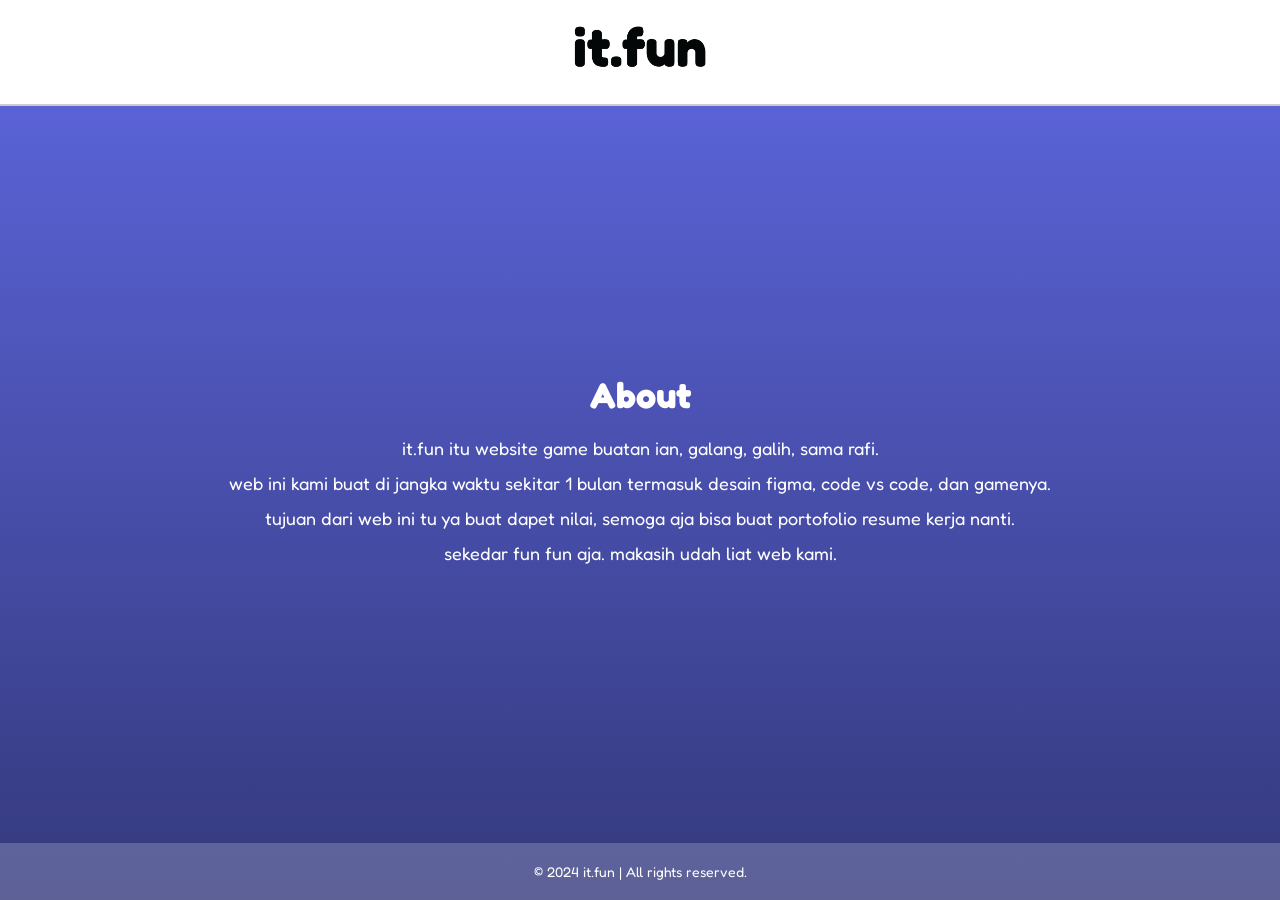
<file: about.html>
<!DOCTYPE html>
<html lang="en">
<head>
    <meta charset="UTF-8">
    <meta name="viewport" content="width=device-width, initial-scale=1.0">
    <title>About</title>
    <link href="https://fonts.googleapis.com/css2?family=Fredoka:wght@300;400;500;600;700&display=swap" rel="stylesheet">
    <link rel="stylesheet" href="about.css">
</head>
<body>
    <!-- Navigation bar -->
    <div class="nav">
        <div class="logo">
            <a href="index.html">
                <img src="assets/logo.png" alt="Logo" class="logo-img">
            </a>
        </div>
    </div>

    <!-- About content -->
    <div class="content">
        <h1>About</h1>
        <p>it.fun itu website game buatan ian, galang, galih, sama rafi.</p>
        <p>web ini kami buat di jangka waktu sekitar 1 bulan termasuk desain figma, code vs code, dan gamenya.</p>
        <p>tujuan dari web ini tu ya buat dapet nilai, semoga aja bisa buat portofolio resume kerja nanti.</p>
        <p>sekedar fun fun aja. makasih udah liat web kami.</p>
    </div>

    <!-- Footer -->
    <footer>
        <p>© 2024 it.fun | All rights reserved.</p>
    </footer>
</body>
</html>
</file>
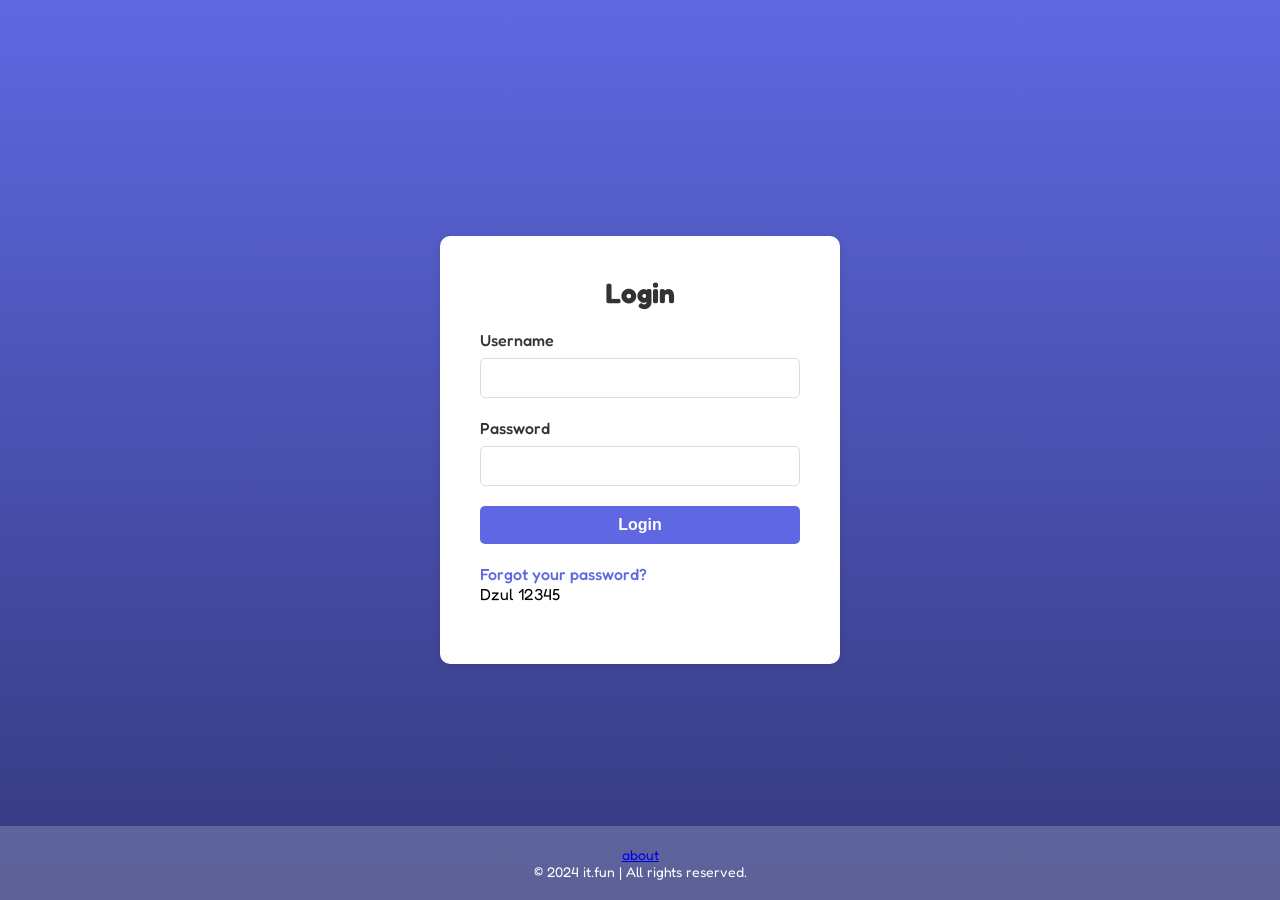
<file: aim-trainer.html>
<!DOCTYPE html>
<html lang="en">
<head>
    <meta charset="UTF-8">
    <meta name="viewport" content="width=device-width, initial-scale=1.0">
    <title>Aim Trainer</title>
    <link href="https://fonts.googleapis.com/css2?family=Fredoka:wght@300;400;500;700&display=swap" rel="stylesheet">
    <link rel="stylesheet" href="aim-trainer.css">
</head>
<body>
    <div class="nav">
        <div class="logo">
            <a href="index.html">
                <img src="assets/logo.png" alt="Logo" class="logo-img">
            </a>
        </div>
        <div class="menu">
            <a href="index.html" class="menu-item">Home</a>
            <a href="scores.html" class="menu-item">Scores</a>
            <a href="profile.html" class="menu-item">Profile</a>
        </div>
        <div class="pfp">
            <a href="profile.html">
                <img src="assets/pfp.png" alt="Profile Picture" class="pfp-img">
            </a>
        </div>
    </div>

    <div class="content">
        <div id="aim-trainer-game">
            <button id="start-button">Start</button>
            <div id="target" class="hidden"></div>
            <div id="result" class="hidden">
                <p id="average-time">Average Reaction Time: 0 ms</p>
                <button id="restart-button">Restart</button>
            </div>
            <p id="timer">Time Left: 30s</p>
        </div>
    </div>

    <footer>        
        <a href="about.html" class="footer-link">about</a>
        <p>2024 © it.fun | All rights reserved</p>
    </footer>

    <script src="aim-trainer.js"></script>
</body>
</html>
</file>
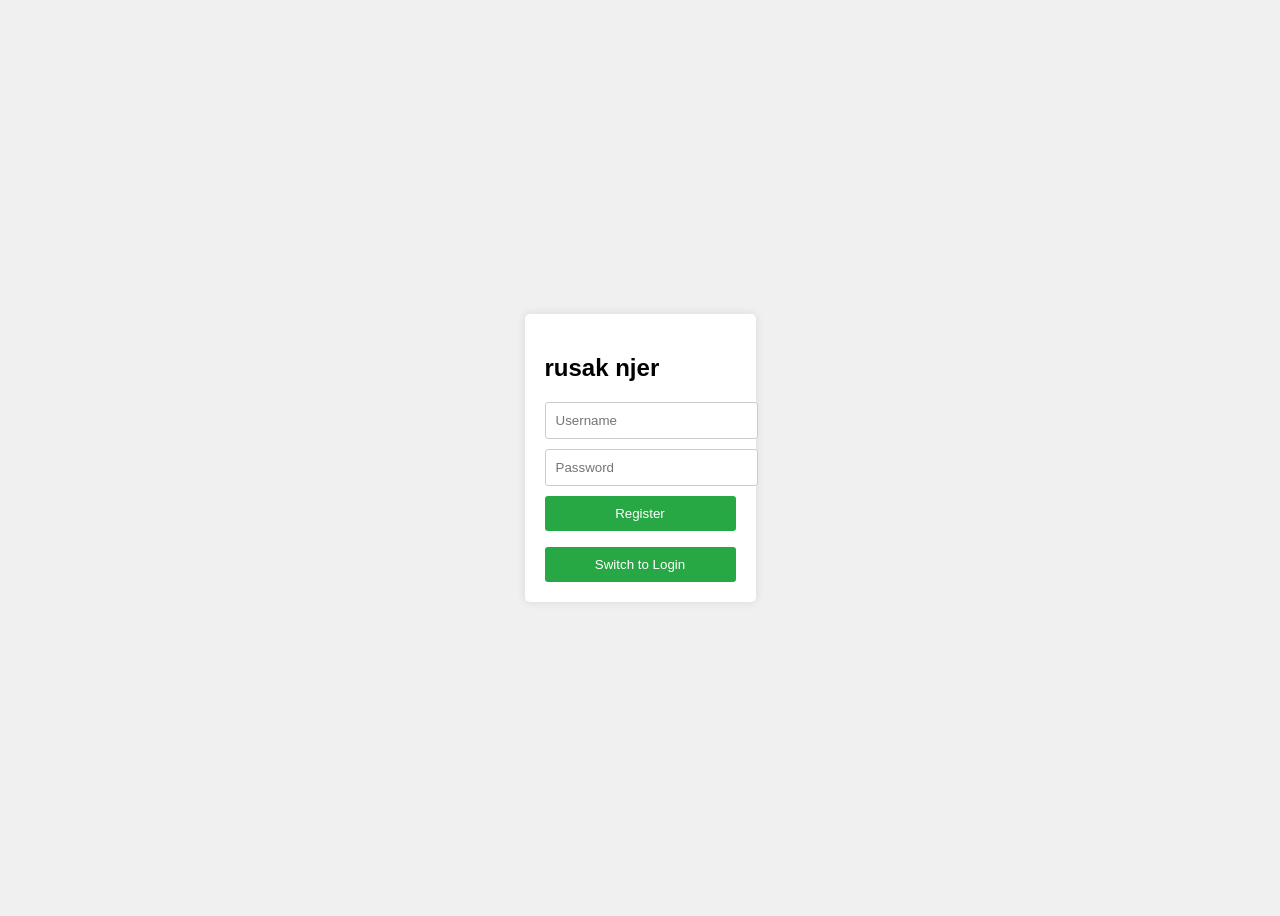
<file: catcher.html>
<!DOCTYPE html>
<html lang="en">
<head>
    <meta charset="UTF-8">
    <meta name="viewport" content="width=device-width, initial-scale=1.0">
    <title>Login and Registration</title>
    <style>
        body {
            font-family: Arial, sans-serif;
            display: flex;
            justify-content: center;
            align-items: center;
            height: 100vh;
            background-color: #f0f0f0;
        }
        .container {
            background: #fff;
            padding: 20px;
            border-radius: 5px;
            box-shadow: 0 0 10px rgba(0,0,0,0.1);
        }
        .container h2 {
            margin-bottom: 20px;
        }
        .container input {
            display: block;
            width: 100%;
            padding: 10px;
            margin: 10px 0;
            border: 1px solid #ccc;
            border-radius: 3px;
        }
        .container button {
            width: 100%;
            padding: 10px;
            background-color: #28a745;
            color: #fff;
            border: none;
            border-radius: 3px;
            cursor: pointer;
        }
        .container button:hover {
            background-color: #218838;
        }
        .message {
            color: red;
            margin-top: 10px;
        }
    </style>
</head>
<body>
    <div class="container" id="auth-container">
        <h2 id="form-title">rusak njer</h2>
        <input type="text" id="username" placeholder="Username" />
        <input type="password" id="password" placeholder="Password" />
        <button onclick="handleSubmit()">Register</button>
        <p id="message" class="message"></p>
        <button onclick="toggleForm()">Switch to Login</button>
    </div>

    <script>
        function toggleForm() {
            const container = document.getElementById('auth-container');
            const title = document.getElementById('form-title');
            const button = container.querySelector('button');
            const message = document.getElementById('message');
            
            if (title.textContent === 'Register') {
                title.textContent = 'Login';
                button.textContent = 'Login';
                button.setAttribute('onclick', 'handleLogin()');
                container.querySelector('button + button').style.display = 'none'; // Hide the switch button
            } else {
                title.textContent = 'Register';
                button.textContent = 'Register';
                button.setAttribute('onclick', 'handleSubmit()');
                container.querySelector('button + button').style.display = 'inline'; // Show the switch button
            }
            message.textContent = '';
        }

        function handleSubmit() {
            const username = document.getElementById('username').value;
            const password = document.getElementById('password').value;
            const message = document.getElementById('message');
            
            if (username && password) {
                let users = JSON.parse(localStorage.getItem('users')) || {};
                if (users[username]) {
                    message.textContent = 'User already exists.';
                } else {
                    users[username] = password;
                    localStorage.setItem('users', JSON.stringify(users));
                    message.textContent = 'User registered successfully!';
                    message.style.color = 'green';
                }
            } else {
                message.textContent = 'Please enter both username and password.';
            }
        }

        function handleLogin() {
            const username = document.getElementById('username').value;
            const password = document.getElementById('password').value;
            const message = document.getElementById('message');
            
            if (username && password) {
                let users = JSON.parse(localStorage.getItem('users')) || {};
                if (users[username] === password) {
                    message.textContent = 'Login successful!';
                    message.style.color = 'green';
                } else {
                    message.textContent = 'Invalid username or password.';
                }
            } else {
                message.textContent = 'Please enter both username and password.';
            }
        }
    </script>
</body>
</html>
</file>
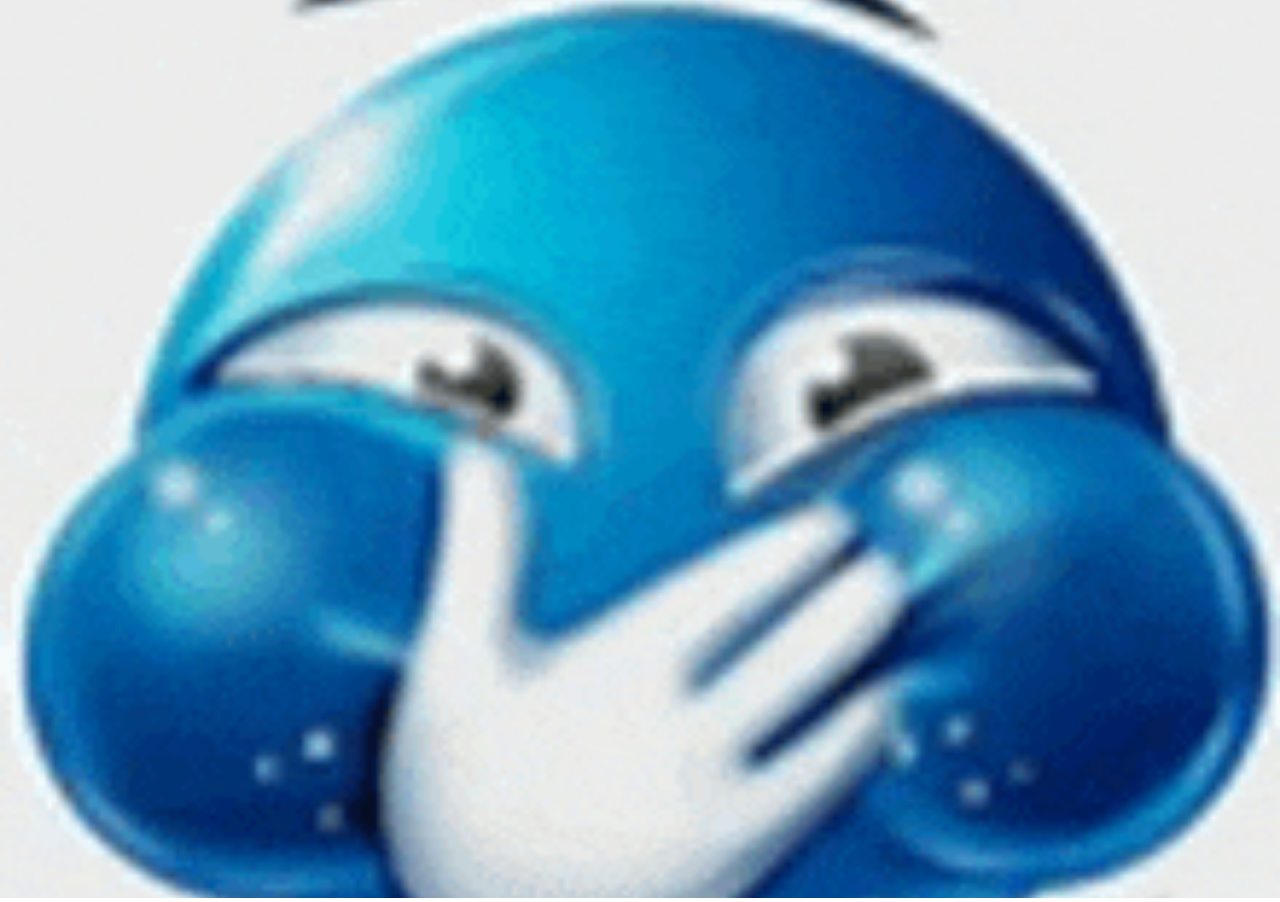
<file: forgot-pw.html>
<!DOCTYPE html>
<html lang="en">
<head>
    <meta charset="UTF-8">
    <meta name="viewport" content="width=device-width, initial-scale=1.0">
    <title>Fullscreen Image</title>
    <style>
        /* Basic reset */
        * {
            margin: 0;
            padding: 0;
            box-sizing: border-box;
        }

        html, body {
            height: 100%;
            overflow: hidden;
        }

        body {
            display: flex;
            justify-content: center;
            align-items: center;
        }

        img {
            width: 100vw;
            height: 100vh;
            object-fit: cover; /* Ensures the image covers the entire viewport without distortion */
        }
    </style>
</head>
<body>
    <a href="login.html">
        <img src="assets/lmao.png" alt="Fullscreen Image">
    </a>
</body>
</html>
</file>
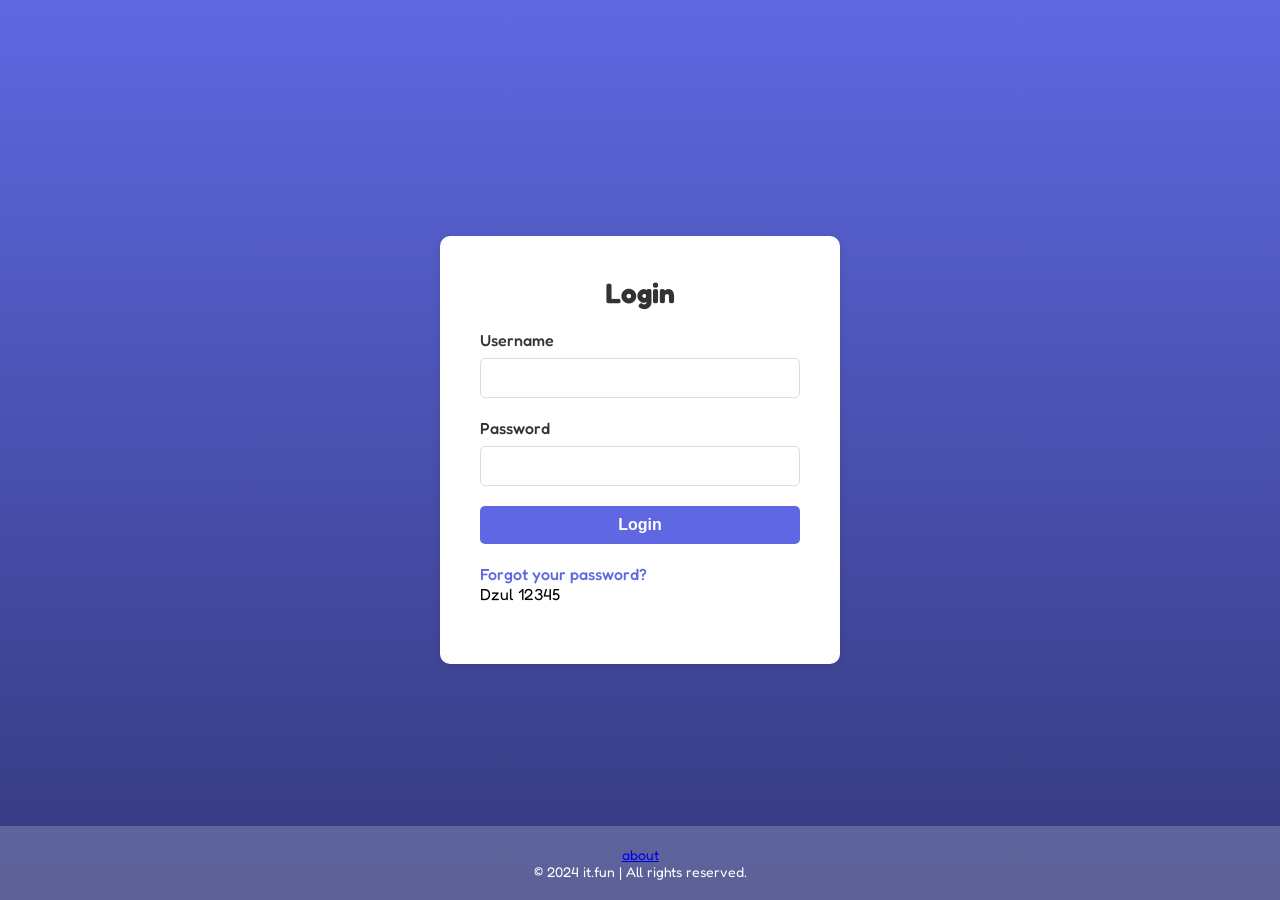
<file: login.html>
<!DOCTYPE html>
<html lang="en">
<head>
    <meta charset="UTF-8">
    <meta name="viewport" content="width=device-width, initial-scale=1.0">
    <title>Login</title>
    <link href="https://fonts.googleapis.com/css2?family=Fredoka:wght@300;400;500;600;700&display=swap" rel="stylesheet">
    <link rel="stylesheet" href="login.css">
</head>
<body>
    <div class="login-container">
        <h1>Login</h1>
        <form id="loginForm">
            <div class="form-group">
                <label for="username">Username</label>
                <input type="text" id="username" name="username" required>
            </div>
            <div class="form-group">
                <label for="password">Password</label>
                <input type="password" id="password" name="password" required>
            </div>
            <div class="form-group">
                <input type="submit" value="Login">
            </div>
            <div class="form-group">
                <a href="forgot-password.html">Forgot your password?</a>
                <p>Dzul 12345</p>
            </div>
        </form>
    </div>

    <footer>
        <a href="about.html" class="footer-link">about</a>
        <p>© 2024 it.fun | All rights reserved.</p>
    </footer>
    <script src="login.js"></script>
</body>
</html>
</file>
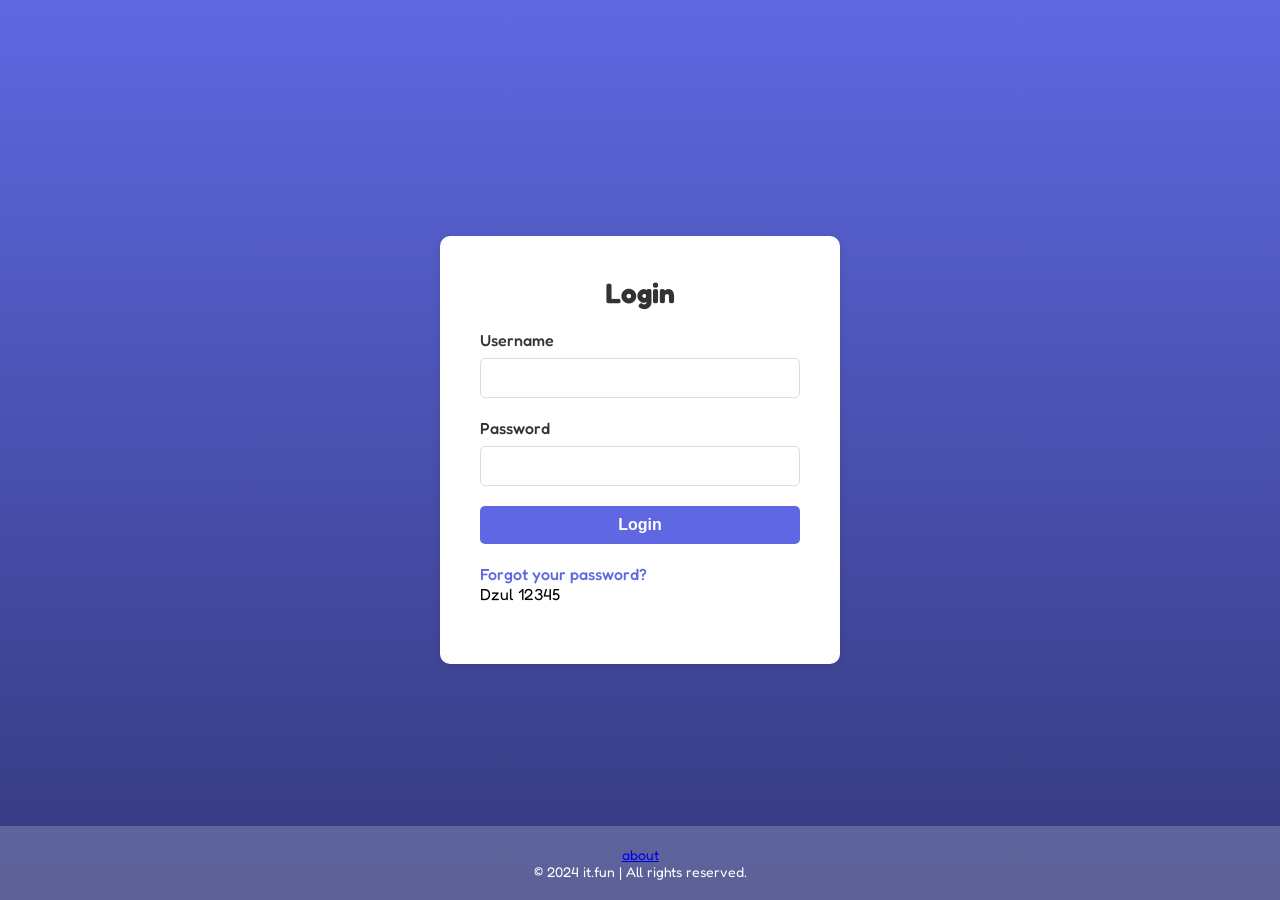
<file: memory-tap.html>
<!DOCTYPE html>
<html lang="en">
<head>
    <meta charset="UTF-8">
    <meta name="viewport" content="width=device-width, initial-scale=1.0">
    <title>Memory Tap</title>
    <link href="https://fonts.googleapis.com/css2?family=Fredoka:wght@300;400;500;700&display=swap" rel="stylesheet">
    <link rel="stylesheet" href="memory-tap.css">
</head>
<body>
    <div class="nav">
        <div class="logo">
            <a href="index.html">
                <img src="assets/logo.png" alt="Logo" class="logo-img">
            </a>
        </div>
        <div class="menu">
            <a href="index.html" class="menu-item">Home</a>
            <a href="scores.html" class="menu-item">Scores</a>
            <a href="profile.html" class="menu-item">Profile</a>
        </div>
        <div class="pfp">
            <a href="profile.html">
                <img src="assets/pfp.png" alt="Profile Picture" class="pfp-img">
            </a>
        </div>
    </div>

    <div class="content">
        <h2>Memory Tap Game</h2>
        <div id="game-board">
            <div class="button red" data-color="red"></div>
            <div class="button yellow" data-color="yellow"></div>
            <div class="button green" data-color="green"></div>
            <div class="button blue" data-color="blue"></div>
        </div>
        <button id="start-button">Start</button>
        <p id="message"></p>
    </div>

    <footer>
        <a href="about.html" class="footer-link">about</a>
        <span>2024 © it.fun | All rights reserved</span>
    </footer>

    <script src="memory-tap.js"></script>
</body>
</html>
</file>
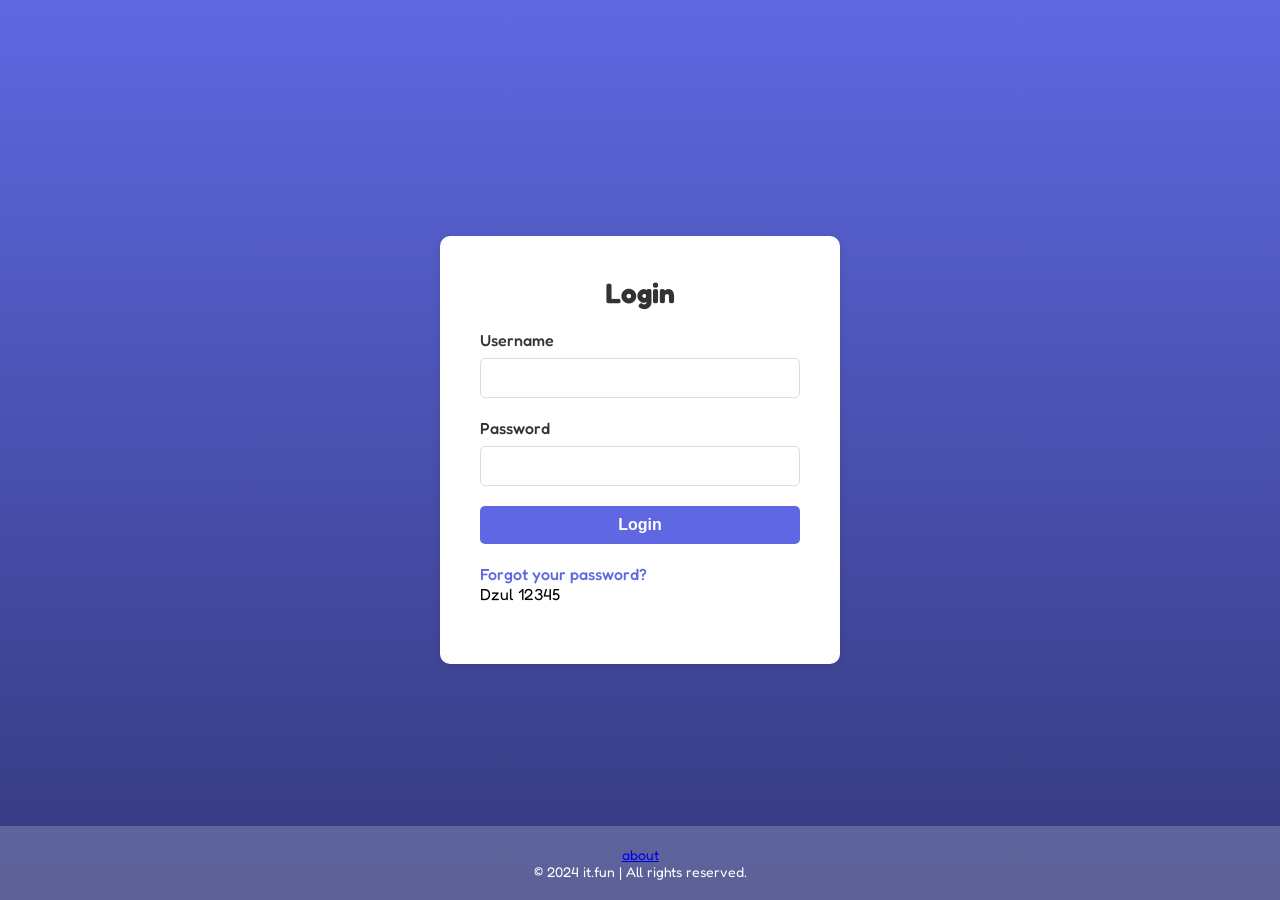
<file: profile.html>
<!DOCTYPE html>
<html lang="en">
<head>
    <meta charset="UTF-8">
    <meta name="viewport" content="width=device-width, initial-scale=1.0">
    <title>Profile</title>
    <link href="https://fonts.googleapis.com/css2?family=Fredoka:wght@300;400;500;600;700&display=swap" rel="stylesheet">
    <link rel="stylesheet" href="profile.css">
</head>
<body>
    <div class="sidebar">
        <div class="logo">
            <a href="index.html">
                <img src="assets/logo.png" alt="Logo" class="logo-img">
            </a>
        </div>
        <div class="profile-info">
            <img src="assets/pfp.png" alt="Profile Picture">
            <h3>Dzul</h3>
        </div>
        <div class="menu">
            <a href="profile.html" class="menu-item active">Profile</a>
            <a href="scores.html" class="menu-item">Scores</a>
        </div>
        <button class="logout-button" id="logoutButton">Log Out</button>
    </div>

    <div class="main-content">
        <!-- Add any additional content here if needed -->
    </div>

    <footer>
        <a href="about.html" class="footer-link">about</a>
        <p>© 2024 it.fun | All rights reserved.</p>
    </footer>
    <script src="profile.js"></script>
</body>
</html>
</file>
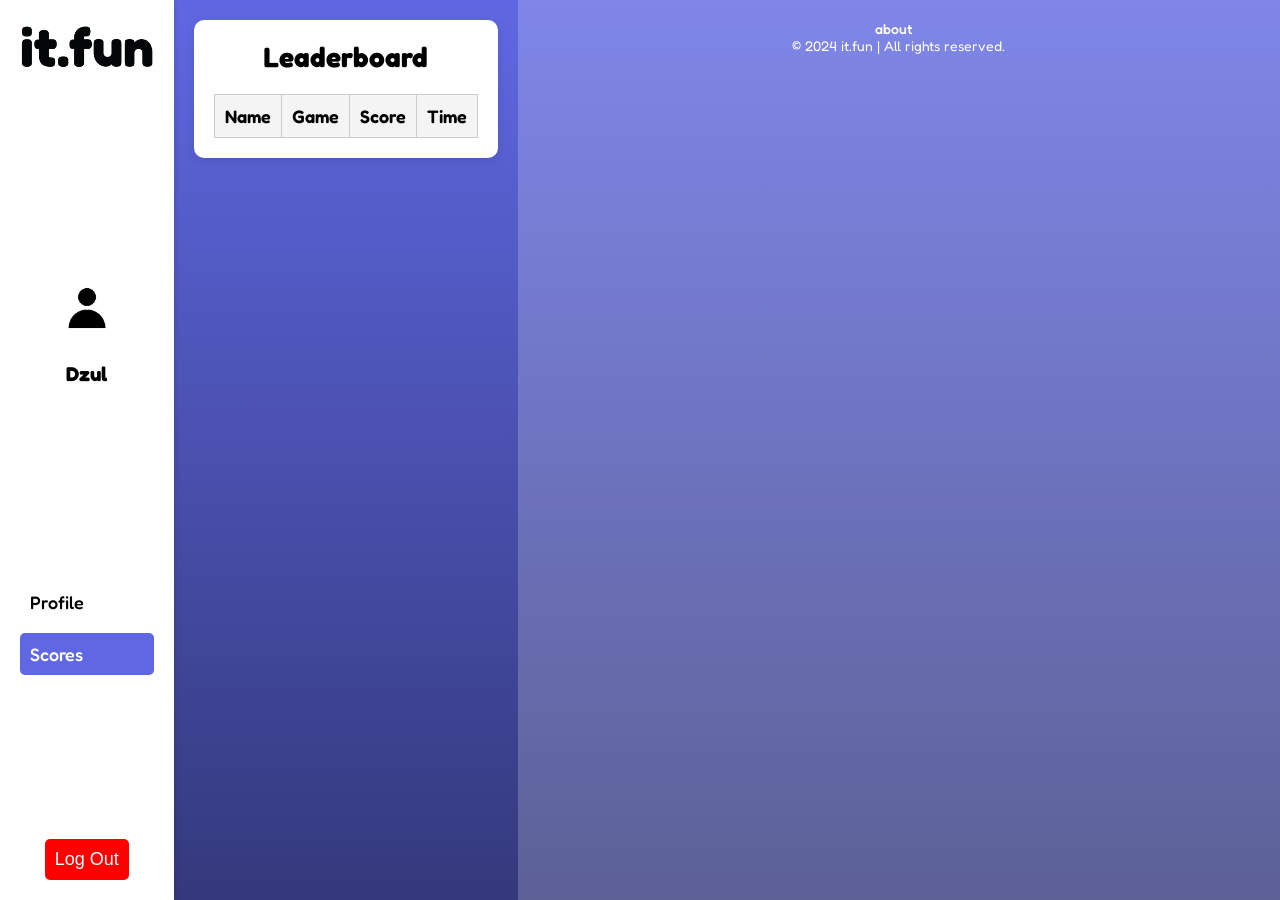
<file: scores.html>
<!DOCTYPE html>
<html lang="en">
<head>
    <meta charset="UTF-8">
    <meta name="viewport" content="width=device-width, initial-scale=1.0">
    <title>Scores</title>
    <link href="https://fonts.googleapis.com/css2?family=Fredoka:wght@300;400;500;600;700&display=swap" rel="stylesheet">
    <link rel="stylesheet" href="scores.css">
    <style>
        .leaderboard table {
            width: 100%;
            border-collapse: collapse;
            margin-top: 20px;
        }
        .leaderboard th, .leaderboard td {
            border: 1px solid #ccc;
            padding: 10px;
            text-align: center;
        }
        .leaderboard th {
            background-color: #f4f4f4;
            font-size: 18px;
        }
        .leaderboard td {
            font-size: 16px;
        }
    </style>
</head>
<body>
    <div class="sidebar">
        <div class="logo">
            <a href="index.html">
                <img src="assets/logo.png" alt="Logo" class="logo-img">
            </a>
        </div>
        <div class="profile-info">
            <img src="assets/pfp.png" alt="Profile Picture">
            <h3>Dzul</h3>
        </div>
        <div class="menu">
            <a href="profile.html" class="menu-item">Profile</a>
            <a href="scores.html" class="menu-item active">Scores</a>
        </div>
        <button class="logout-button" id="logoutButton">Log Out</button>
    </div>

    <div class="main-content">
        <div class="leaderboard">
            <h2>Leaderboard</h2>
            <table>
                <thead>
                    <tr>
                        <th>Name</th>
                        <th>Game</th>
                        <th>Score</th>
                        <th>Time</th>
                    </tr>
                </thead>
                <tbody id="leaderboardBody">
                    <!-- Scores will be inserted here -->
                </tbody>
            </table>
        </div>
    </div>

    <footer>
        <a href="about.html" class="footer-link">about</a>
        <p>© 2024 it.fun | All rights reserved.</p>
    </footer>
    <script>
        // Load and display scores from localStorage
        document.addEventListener('DOMContentLoaded', () => {
            const leaderboardBody = document.getElementById('leaderboardBody');
            const scores = JSON.parse(localStorage.getItem('scores')) || [];

            scores.forEach(score => {
                const row = document.createElement('tr');
                row.innerHTML = `
                    <td>${score.username}</td>
                    <td>${score.game}</td>
                    <td>${score.score}</td>
                    <td>${score.time}</td>
                `;
                leaderboardBody.appendChild(row);
            });
        });
    </script>
</body>
</html>
</file>
<file: about.css>
/* Basic reset */
* {
    margin: 0;
    padding: 0;
    box-sizing: border-box;
}

body {
    font-family: 'Fredoka', sans-serif;
    background: linear-gradient(to bottom, #5F68E2, #34397C);
    min-height: 100vh; /* Ensures the gradient covers the entire viewport height */
    background-size: 100% 100vh;
    margin: 0;
    display: flex;
    flex-direction: column;
    justify-content: space-between;
}

/* Navigation bar */
.nav {
    display: flex;
    justify-content: center;
    align-items: center;
    padding: 20px;
    background-color: #fff;
    border-bottom: 2px solid #ccc;
}

.logo-img {
    height: 60px;
}

/* Content section */
.content {
    text-align: center;
    margin: 50px auto;
    color: #fff;
    padding: 0 20px; /* Add padding to avoid content touching edges */
}

.content h1 {
    font-size: 36px;
    margin-bottom: 20px;
}

.content p {
    font-size: 18px;
    margin-bottom: 10px; /* Adjusted gap between lines */
    line-height: 1.4;    /* Tighter line spacing */
}

/* Footer */
footer {
    text-align: center;
    padding: 20px;
    background-color: rgba(255, 255, 255, 0.2);
    color: #fff;
    font-size: 14px;
    position: relative;
    bottom: 0;
    width: 100%;
}

/* Media Queries for Responsive Design */

/* For tablets and larger mobile devices */
@media (max-width: 768px) {
    .content h1 {
        font-size: 28px; /* Adjust font size for smaller screens */
    }

    .content p {
        font-size: 16px; /* Adjust font size for smaller screens */
    }

    .logo-img {
        height: 50px; /* Adjust logo size for smaller screens */
    }

    .nav {
        padding: 15px;
    }
}

/* For smaller mobile devices */
@media (max-width: 480px) {
    .content h1 {
        font-size: 24px; /* Further adjust font size for very small screens */
    }

    .content p {
        font-size: 14px; /* Further adjust font size for very small screens */
    }

    .logo-img {
        height: 40px; /* Further adjust logo size for very small screens */
    }

    .nav {
        flex-direction: column;
        padding: 10px;
    }

    .content {
        margin: 20px auto;
        padding: 0 10px; /* Add padding for very small screens */
    }
}
</file>
<file: aim-trainer.css>
* {
    margin: 0;
    padding: 0;
    box-sizing: border-box;
}

body {
    font-family: 'Fredoka', sans-serif;
    background: linear-gradient(to bottom, #5F68E2, #34397C);
    min-height: 100vh;
    background-size: 100% 100vh;
    margin: 0;
}

.nav {
    display: flex;
    justify-content: space-between;
    align-items: center;
    padding: 10px 20px;
    background-color: #fff;
    border-bottom: 2px solid #ccc;
}

.logo-img {
    height: 40px;
}

.menu {
    display: flex;
    gap: 20px;
}

.menu-item {
    text-decoration: none;
    color: #000;
    font-weight: 500;
    font-size: 18px;
}

.pfp-img {
    height: 40px;
    border-radius: 50%;
}

.content {
    text-align: center;
    margin: 40px 20px;
}

#aim-trainer-game {
    position: relative;
    width: 80vw; 
    height: 60vh;
    max-width: 800px; 
    max-height: 500px; 
    background: #fff;
    border-radius: 10px;
    padding: 20px;
    box-shadow: 0 2px 10px rgba(0, 0, 0, 0.1);
    margin: 0 auto;
}

#start-button, #restart-button {
    background-color: #5F68E2;
    color: #fff;
    border: none;
    padding: 10px 20px;
    font-size: 18px;
    cursor: pointer;
    border-radius: 5px;
}

#target {
    width: 100px;
    height: 100px;
    background-color: #ff6347;
    border-radius: 50%;
    position: absolute;
    cursor: pointer;
}

.hidden {
    display: none;
}

#timer {
    font-size: 24px;
    margin: 20px 0;
}

footer {
    text-align: center;
    padding: 20px;
    background-color: rgba(255, 255, 255, 0.2);
    color: #fff;
    font-size: 14px;
    position: absolute;
    width: 100%;
    bottom: 0;
}

.footer-link {
    color: #fff;
    text-decoration: none;
    margin-right: 10px;
    font-weight: 500;
}

.footer-link:hover {
    text-decoration: underline;
}

/* Media Queries for Responsive Design */

/* For tablets and larger mobile devices */
@media (max-width: 768px) {
    .nav {
        flex-direction: column;
        padding: 15px;
    }

    .logo-img {
        height: 35px;
    }

    .menu {
        flex-direction: column;
        gap: 10px;
    }

    .menu-item {
        font-size: 16px;
    }

    #aim-trainer-game {
        width: 90vw; 
        height: 50vh;
    }

    #start-button, #restart-button {
        font-size: 16px;
        padding: 8px 16px;
    }

    #target {
        width: 80px;
        height: 80px;
    }

    #timer {
        font-size: 20px;
    }

    footer {
        padding: 15px;
    }
}

/* For smaller mobile devices */
@media (max-width: 480px) {
    .nav {
        padding: 10px;
    }

    .logo-img {
        height: 30px;
    }

    .menu {
        gap: 5px;
    }

    .menu-item {
        font-size: 14px;
    }

    #aim-trainer-game {
        width: 100vw; 
        height: 40vh;
        padding: 10px;
    }

    #start-button, #restart-button {
        font-size: 14px;
        padding: 6px 12px;
    }

    #target {
        width: 60px;
        height: 60px;
    }

    #timer {
        font-size: 18px;
    }

    footer {
        padding: 10px;
        font-size: 12px;
    }
}
</file>
<file: login.css>
/* Basic reset */
* {
    margin: 0;
    padding: 0;
    box-sizing: border-box;
}

body {
    font-family: 'Fredoka', sans-serif;
    background: linear-gradient(to bottom, #5F68E2, #34397C);
    min-height: 100vh; /* Ensures the gradient covers the entire viewport height */
    background-size: 100% 100vh; /* Make sure the gradient adjusts to the viewport height */
    margin: 0;
    display: flex;
    justify-content: center;
    align-items: center;
}

/* Login container */
.login-container {
    background-color: #fff;
    border-radius: 10px;
    padding: 40px;
    box-shadow: 0 2px 10px rgba(0, 0, 0, 0.1);
    width: 100%;
    max-width: 400px;
}

.login-container h1 {
    color: #333;
    font-size: 28px;
    margin-bottom: 20px;
    text-align: center;
}

.form-group {
    margin-bottom: 20px;
}

.form-group label {
    display: block;
    margin-bottom: 8px;
    font-weight: 500;
    color: #333;
}

.form-group input {
    width: 100%;
    padding: 10px;
    border: 1px solid #ddd;
    border-radius: 5px;
    font-size: 16px;
}

.form-group input[type="submit"] {
    background-color: #5F68E2;
    color: #fff;
    border: none;
    cursor: pointer;
    font-weight: 600;
    transition: background-color 0.3s;
}

.form-group input[type="submit"]:hover {
    background-color: #4b54d3;
}

.form-group a {
    color: #5F68E2;
    text-decoration: none;
    font-weight: 500;
}

.form-group a:hover {
    text-decoration: underline;
}

footer {
    text-align: center;
    padding: 20px;
    background-color: rgba(255, 255, 255, 0.2); /* Slight transparent background */
    color: #fff;
    font-size: 14px;
    position: absolute;
    width: 100%;
    bottom: 0;
}

/* Media Queries for Responsive Design */

/* For tablets and larger mobile devices */
@media (max-width: 768px) {
    .login-container {
        padding: 30px;
        max-width: 90%; /* Adjust width for smaller screens */
    }

    .login-container h1 {
        font-size: 24px; /* Adjust font size for smaller screens */
    }

    .form-group input {
        font-size: 14px; /* Adjust font size for smaller screens */
    }
}

/* For smaller mobile devices */
@media (max-width: 480px) {
    .login-container {
        padding: 20px;
        max-width: 95%; /* Further adjust width for very small screens */
    }

    .login-container h1 {
        font-size: 20px; /* Further adjust font size for very small screens */
    }

    .form-group input {
        font-size: 12px; /* Further adjust font size for very small screens */
        padding: 8px; /* Adjust padding for smaller screens */
    }
}
</file>
<file: memory-tap.css>
/* Basic reset */
* {
    margin: 0;
    padding: 0;
    box-sizing: border-box;
}

body {
    font-family: 'Fredoka', sans-serif;
    background: linear-gradient(to bottom, #5F68E2, #34397C);
    min-height: 100vh;
    background-size: 100% 100vh;
    margin: 0;
    display: flex;
    flex-direction: column;
    justify-content: space-between;
}

/* Navigation bar */
.nav {
    display: flex;
    justify-content: space-between;
    align-items: center;
    padding: 10px 20px;
    background-color: #fff;
    border-bottom: 2px solid #ccc;
}

.logo-img {
    height: 40px;
}

.menu {
    display: flex;
    gap: 20px;
}

.menu-item {
    text-decoration: none;
    color: #000;
    font-weight: 500;
    font-size: 18px;
}

.pfp-img {
    height: 40px;
    border-radius: 50%;
}

/* Main content */
.content {
    text-align: center;
    margin: 40px 20px;
}

.content h2 {
    color: #fff;
    margin-bottom: 20px;
    font-size: 24px;
    font-weight: 300;
}

/* Game board */
#game-board {
    display: grid;
    grid-template-columns: repeat(2, 150px);
    grid-template-rows: repeat(2, 150px);
    gap: 20px;
    justify-content: center;
    margin: 20px 0;
}

.button {
    width: 150px;
    height: 150px;
    border-radius: 10px;
    box-shadow: 0 2px 10px rgba(0, 0, 0, 0.2);
    cursor: pointer;
    transition: transform 0.2s, background-color 0.2s;
    background-color: #333; /* Dark color for inactive state */
}

.red {
    background-color: darkred;
}

.yellow {
    background-color: darkgoldenrod;
}

.green {
    background-color: darkgreen;
}

.blue {
    background-color: darkblue;
}

.button.active {
    background-color: #777; /* Slightly lighter color for active state */
    transform: scale(1.1); /* Slightly bigger when active */
}

.button:active {
    transform: scale(0.95); /* Slightly smaller when clicked */
}

#start-button {
    padding: 10px 20px;
    background-color: #fff;
    border: none;
    font-size: 18px;
    font-weight: 500;
    cursor: pointer;
    border-radius: 5px;
    margin-top: 20px;
    display: block;
    margin-left: auto;
    margin-right: auto;
}

#message {
    margin-top: 20px;
    font-size: 18px;
    color: #fff;
}

/* Footer */
footer {
    text-align: center;
    padding: 20px;
    background-color: rgba(255, 255, 255, 0.2);
    color: #fff;
    font-size: 14px;
    width: 100%;
    position: relative; /* Change to relative for better positioning */
}

/* Media Queries for Responsive Design */

/* For tablets and larger mobile devices */
@media (max-width: 768px) {
    .nav {
        flex-direction: column;
        align-items: center;
    }

    .menu {
        flex-direction: column;
        gap: 10px;
    }

    .menu-item {
        font-size: 16px;
    }

    #game-board {
        grid-template-columns: repeat(2, 120px);
        grid-template-rows: repeat(2, 120px);
        gap: 15px;
    }

    .button {
        width: 120px;
        height: 120px;
    }

    #start-button {
        font-size: 16px;
    }
}

/* For smaller mobile devices */
@media (max-width: 480px) {
    .nav {
        padding: 10px;
    }

    .menu-item {
        font-size: 14px;
    }

    #game-board {
        grid-template-columns: repeat(2, 100px);
        grid-template-rows: repeat(2, 100px);
        gap: 10px;
    }

    .button {
        width: 100px;
        height: 100px;
    }

    #start-button {
        font-size: 14px;
        padding: 8px 16px;
    }

    #message {
        font-size: 16px;
    }
}
</file>
<file: profile.css>
/* Basic reset */
* {
    margin: 0;
    padding: 0;
    box-sizing: border-box;
}

body {
    font-family: 'Fredoka', sans-serif;
    background: linear-gradient(to bottom, #5F68E2, #34397C);
    min-height: 100vh; /* Ensures the gradient covers the entire viewport height */
    background-size: 100% 100vh; /* Make sure the gradient adjusts to the viewport height */
    margin: 0;
    display: flex;
    flex-direction: row; /* Ensure sidebar and main content are in a row */
}

/* Navigation sidebar */
.sidebar {
    width: 250px;
    background-color: #fff;
    padding: 20px;
    box-shadow: 2px 0 5px rgba(0, 0, 0, 0.1);
    height: 100vh;
    display: flex;
    flex-direction: column;
    justify-content: space-between;
}

.sidebar .logo {
    display: flex;
    justify-content: center;
    margin-bottom: 20px;
}

.logo-img {
    height: 60px;
}

.profile-info {
    text-align: center;
    margin-bottom: 30px;
}

.profile-info img {
    height: 80px;
    border-radius: 50%;
}

.profile-info h3 {
    color: #000;
    margin-top: 10px;
    font-size: 20px;
}

/* Menu items */
.menu {
    display: flex;
    flex-direction: column;
    gap: 10px;
}

.menu-item {
    text-decoration: none;
    color: #000;
    font-weight: 500; /* Medium weight for menu items */
    font-size: 18px;
    padding: 10px;
    border-radius: 5px;
    transition: background-color 0.3s, color 0.3s; /* Smooth transitions */
}

.menu-item.active {
    background-color: #5F68E2;
    color: #fff;
}

/* Logout button */
.logout-button {
    background-color: red;
    color: #fff;
    border: none;
    border-radius: 5px;
    padding: 10px;
    font-size: 18px;
    cursor: pointer;
    transition: background-color 0.3s;
    align-self: center;
}

.logout-button:hover {
    background-color: darkred;
}

/* Main content */
.main-content {
    flex-grow: 1;
    padding: 20px;
    overflow-y: auto; /* Add scroll for long content */
}

/* Footer */
footer {
    text-align: center;
    padding: 20px;
    background-color: rgba(255, 255, 255, 0.2); /* Slight transparent background */
    color: #fff;
    font-size: 14px;
    position: relative;
    width: 100%; /* Ensure full width */
    bottom: 0;
}

/* Footer Links */
.footer-link {
    color: #fff;
    text-decoration: none;
    margin-right: 10px;
    font-weight: 500;
}

.footer-link:hover {
    text-decoration: underline;
}

/* Responsive Design */
@media (max-width: 768px) {
    body {
        flex-direction: column; /* Stack sidebar and content vertically */
    }

    .sidebar {
        width: 100%;
        height: auto; /* Allow height to be dynamic */
        flex-direction: row;
        overflow-x: auto; /* Horizontal scroll for menu items if necessary */
    }

    .main-content {
        padding: 10px;
    }
}

@media (max-width: 480px) {
    .sidebar {
        padding: 10px;
    }

    .profile-info img {
        height: 60px;
    }

    .profile-info h3 {
        font-size: 18px;
    }

    .menu-item {
        font-size: 16px;
        padding: 8px;
    }

    .logout-button {
        font-size: 16px;
        padding: 8px;
    }
}
</file>
<file: scores.css>
/* Basic reset */
* {
    margin: 0;
    padding: 0;
    box-sizing: border-box;
}

body {
    font-family: 'Fredoka', sans-serif;
    background: linear-gradient(to bottom, #5F68E2, #34397C);
    min-height: 100vh; /* Ensures the gradient covers the entire viewport height */
    background-size: 100% 100vh; /* Make sure the gradient adjusts to the viewport height */
    margin: 0;
    display: flex;
    flex-direction: row; /* Ensure sidebar and content are in a row */
}

/* Navigation sidebar */
.sidebar {
    width: 250px;
    background-color: #fff;
    padding: 20px;
    box-shadow: 2px 0 5px rgba(0, 0, 0, 0.1);
    height: 100vh;
    display: flex;
    flex-direction: column;
    justify-content: space-between;
}

.sidebar .logo {
    display: flex;
    justify-content: center;
    margin-bottom: 20px;
}

.logo-img {
    height: 60px;
}

.profile-info {
    text-align: center;
    margin-bottom: 30px;
}

.profile-info img {
    height: 80px;
    border-radius: 50%;
}

.profile-info h3 {
    color: #000;
    margin-top: 10px;
    font-size: 20px;
}

/* Menu items */
.menu {
    display: flex;
    flex-direction: column;
    gap: 10px;
}

.menu-item {
    text-decoration: none;
    color: #000;
    font-weight: 500; /* Medium weight for menu items */
    font-size: 18px;
    padding: 10px;
    border-radius: 5px;
    transition: background-color 0.3s, color 0.3s; /* Smooth transitions */
}

.menu-item.active {
    background-color: #5F68E2;
    color: #fff;
}

/* Logout button */
.logout-button {
    background-color: red;
    color: #fff;
    border: none;
    border-radius: 5px;
    padding: 10px;
    font-size: 18px;
    cursor: pointer;
    transition: background-color 0.3s;
    align-self: center;
}

.logout-button:hover {
    background-color: darkred;
}

/* Main content */
.main-content {
    flex-grow: 1;
    padding: 20px;
}

/* Leaderboard */
.leaderboard {
    background-color: #fff;
    border-radius: 10px;
    padding: 20px;
    box-shadow: 0 2px 10px rgba(0, 0, 0, 0.1);
}

.leaderboard h2 {
    text-align: center;
    font-size: 28px;
    color: #000;
    margin-bottom: 20px;
}

.leaderboard table {
    width: 100%;
    border-collapse: collapse;
}

.leaderboard th, .leaderboard td {
    padding: 15px;
    text-align: center; /* Center align text */
    border-bottom: 1px solid #ddd;
}

.leaderboard th {
    background-color: #f4f4f4;
    font-weight: 600;
    font-size: 18px; /* Larger font size for headers */
}

.leaderboard td {
    font-size: 16px; /* Larger font size for table data */
}

.leaderboard tr:hover {
    background-color: #f9f9f9;
}

/* Footer */
footer {
    text-align: center;
    padding: 20px;
    background-color: rgba(255, 255, 255, 0.2); /* Slight transparent background */
    color: #fff;
    font-size: 14px;
    position: relative;
    width: 100%; /* Ensure full width */
    bottom: 0;
}

/* Footer Links */
.footer-link {
    color: #fff;
    text-decoration: none;
    margin-right: 10px;
    font-weight: 500;
}

.footer-link:hover {
    text-decoration: underline;
}

/* Responsive Design */
@media (max-width: 768px) {
    body {
        flex-direction: column; /* Stack sidebar and content vertically */
    }

    .sidebar {
        width: 100%;
        height: auto; /* Allow height to be dynamic */
        flex-direction: row;
        overflow-x: auto; /* Horizontal scroll for menu items if necessary */
    }

    .main-content {
        padding: 10px;
    }
}

@media (max-width: 480px) {
    .sidebar {
        padding: 10px;
    }

    .profile-info img {
        height: 60px;
    }

    .profile-info h3 {
        font-size: 18px;
    }

    .menu-item {
        font-size: 16px;
        padding: 8px;
    }

    .logout-button {
        font-size: 16px;
        padding: 8px;
    }
}
</file>
